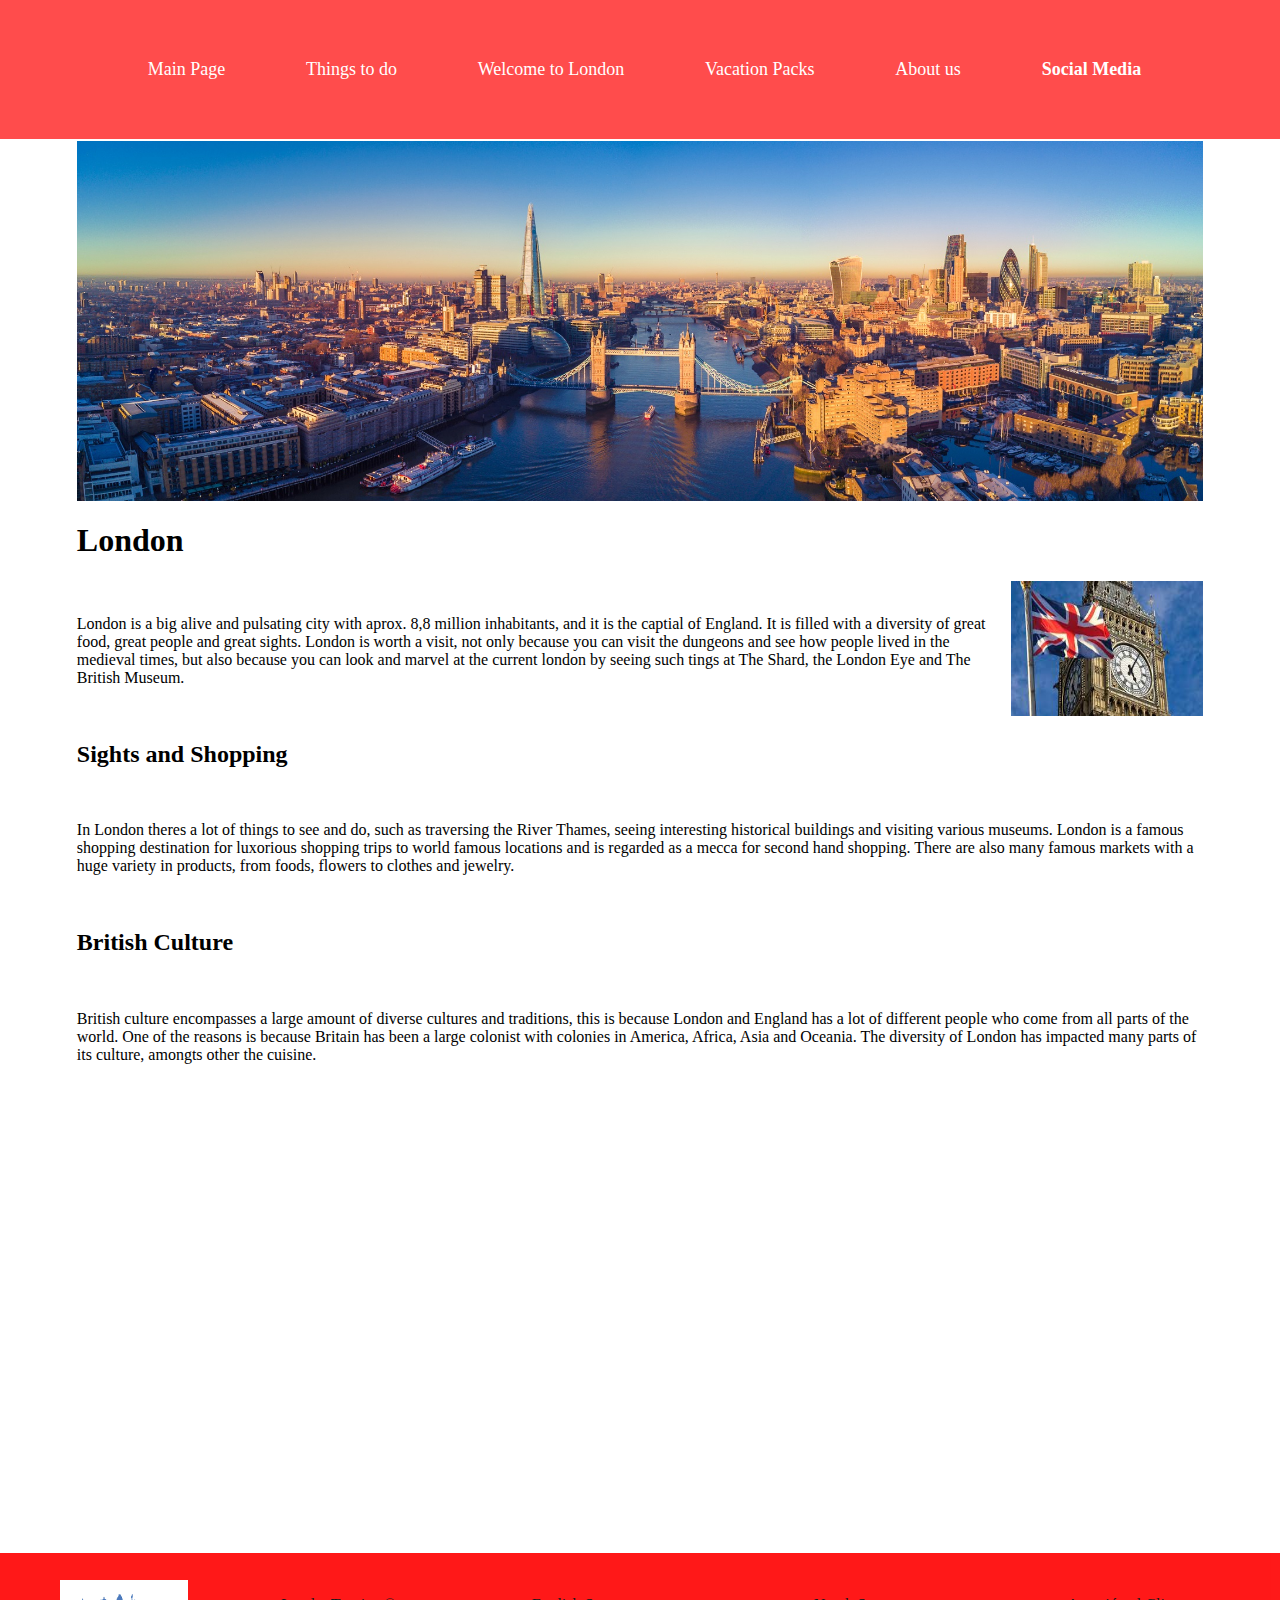
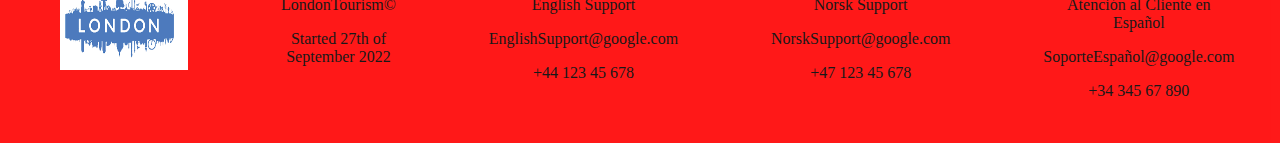
<file: index.html>
<!doctype html>
<html lang="en">

<head>
  <title>Lorem ipsum´s travel site</title>
  <meta charset="utf-8">
  <meta name="viewport" content="witdh-device-width, initial-scale=1.0">
  <link rel="stylesheet" href="Travel.css">
</head>

<body class="mainbody">
  <div class="nav">
    <ul>
      <li><a href="index.html">Main Page</a></li>
      <li><a href="ThingsToDo.html">Things to do</a></li>
      <li>
        <p class="wl">Welcome to London</p>
      </li>
      <li><a href="LoremIpsum.html">Vacation Packs</a></li>
      <li><a href="AboutUs.html">About us</a></li>
      <li>
        <div class="leftcon">
          <h4 class="soctitle">Social Media</h4>
          <ul class="socmed">
            <li><a href="https://twitter.com">Twitter</a></li>
            <li><a href="https://www.facebook.com">facebook</a></li>
            <li><a href="https://www.instagram.com">Instagram</a></li>
          </ul>
        </div>
      </li>
    </ul>
  </div>
  <div class="content">
    <div class="cityban"></div>
    <div class="maincon">
      <h1>London</h1>
      <img src="big_ben.jpg" alt="Big Ben and the British flag" id="bigben"><br>
      <p>London is a big alive and pulsating city with aprox. 8,8 million inhabitants, and it is the captial of England.
        It is filled with a diversity of great food, great people and great sights. London is worth a visit, not only
        because you can visit the dungeons and see how people lived in the medieval times, but also because you can look
        and marvel at the current london by seeing such tings at The Shard, the London Eye and The British Museum. </p>
    </div>
    <br>
    <div class="seccon">
      <h2>Sights and Shopping</h2><br>

      <p>In London theres a lot of things to see and do, such as traversing the River Thames, seeing interesting
        historical buildings and visiting various museums. London is a famous shopping destination for luxorious
        shopping trips to world famous locations and is regarded as a mecca for second hand shopping. There are also
        many famous markets with a huge variety in products, from foods, flowers to clothes and jewelry. </p>
    </div>
    <br>
    <div class="thirdcon">
      <h2>British Culture</h2> <br>
      <p>British culture encompasses a large amount of diverse cultures and traditions, this is because London and
        England has a lot of different people who come from all parts of the world. One of the reasons is because Britain has been a large colonist with colonies in America, Africa, Asia and Oceania. The diversity of London has impacted many parts of its culture, amongts other the cuisine.  </p>
    </div>
  </div>
  <br><br><br><br><br><br><br><br><br><br><br><br><br><br><br><br><br><br><br><br><br><br>
  <footer class="footer1">
    <div><img class="logo" src="logo.png" alt="LondonTorism©´s Logo"></div>
    <div class="info">
      <p>LondonTourism©</p>
      <p>Started 27th of September 2022</p>
    </div>
    <div class="engsup">
      <p>English Support</p>
      <p><a href="mailto:englishsupport@google.com">EnglishSupport@google.com</a></p>
      <p>+44 123 45 678</p>
    </div>
    <div class="norsup">
      <p>Norsk Support</p>
      <p><a href="mailto:norsksupport@google.com">NorskSupport@google.com</a></p>
      <p>+47 123 45 678</p>
    </div>
    <div class="loremup">
      <p>Atención al Cliente en Español</p>
      <p><a href="mailto:SoporteEspañol@google.com">SoporteEspañol@google.com</a></p>
      <p>+34 345 67 890</p>
    </div>
  </footer>
</body>

</html>
</file>
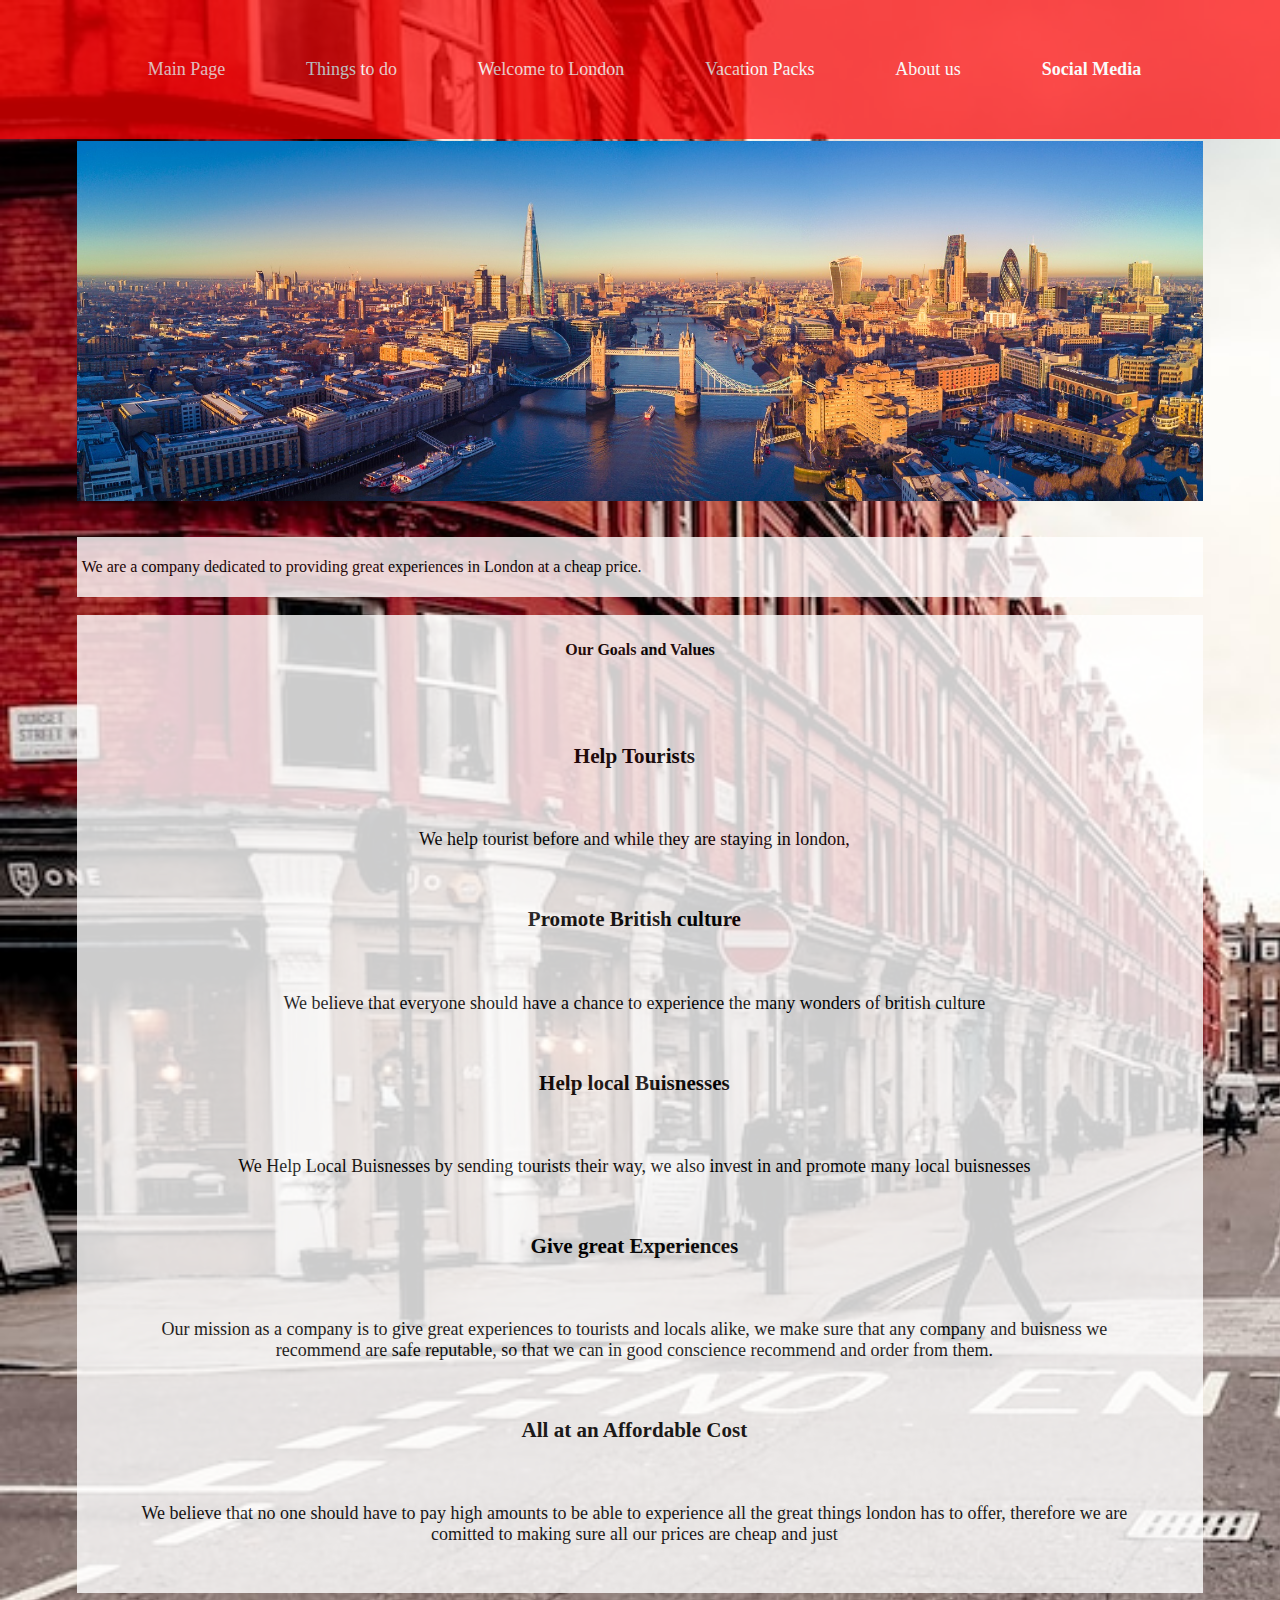
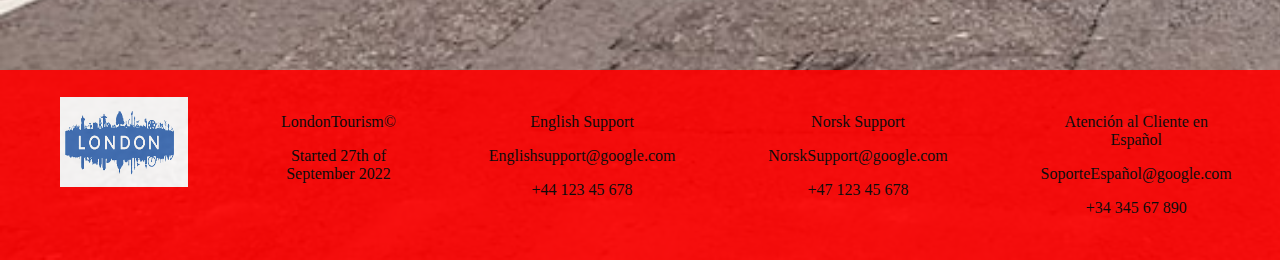
<file: AboutUs.html>
<!doctype html>
<html lang="en">

<head>
  <title>About us</title>
  <meta charset="utf-8">
  <meta name="viewport" content="witdh-device-width, initial-scale=1.0">
  <link rel="stylesheet" href="Travel.css">
</head>

<body class="abus">
  <div class="nav">
    <ul>
      <li><a href="index.html">Main Page</a></li>
      <li><a href="ThingsToDo.html">Things to do</a></li>
      <li>
        <p class="wl">Welcome to London</p>
      </li>
      <li><a href="LoremIpsum.html">Vacation Packs</a></li>
      <li><a href="AboutUs.html">About us</a></li>
      <li>
        <div class="leftcon">
          <h4 class="soctitle">Social Media</h4>
          <ul class="socmed">
            <li><a href="https://twitter.com">Twitter</a></li>
            <li><a href="https://www.facebook.com">facebook</a></li>
            <li><a href="https://www.instagram.com">Instagram</a></li>
          </ul>
        </div>
      </li>
    </ul>
  </div>
  <div class="content">
    <div class="cityban"></div><br><br>
    <div class="intro"><p>We are a company dedicated to providing great experiences in London at a cheap price.</p>
    </div><br>
    <div class="gova">
      <h4>Our Goals and Values</h4><br>
      <ul>
        <li><h3>Help Tourists</h3><br><p>We help tourist before and while they are staying in london, </p></li>
        <li><h3>Promote British culture</h3><br><p>We believe that everyone should have a chance to experience the many wonders of british culture</p></li>
        <li><h3>Help local Buisnesses</h3><br><p>We Help Local Buisnesses by sending tourists their way, we also invest in and promote many local buisnesses </p></li>
        <li><h3>Give great Experiences</h3><br><p>Our mission as a company is to give great experiences to tourists and locals alike, we make sure that any company and buisness we recommend are safe reputable, so that we can in good conscience recommend and order from them. </p></li>
        <li><h3>All at an Affordable Cost</h3><br><p>We believe that no one should have to pay high amounts to be able to experience all the great things london has to offer, therefore we are comitted to making sure all our prices are cheap and just</p></li>
      </ul>
    </div>

  </div>
  <footer class="footer1">
    <div><img class="logo" src="logo.png" alt="LondonTorism©´s Logo"></div>
    <div class="info">
      <p>LondonTourism©</p>
      <p>Started 27th of September 2022</p>
    </div>
    <div class="engsup">
      <p>English Support</p>
      <p><a href="mailto:englishsupport@google.com">Englishsupport@google.com</a></p>
      <p>+44 123 45 678</p>
    </div>
    <div class="norsup">
      <p>Norsk Support</p>
      <p><a href="mailto:norsksupport@google.com">NorskSupport@google.com</a></p>
      <p>+47 123 45 678</p>
    </div>
    <div class="loremup">
      <p>Atención al Cliente en Español</p>
      <p><a href="mailto:SoporteEspañol@google.com">SoporteEspañol@google.com</a></p>
      <p>+34 345 67 890</p>
    </div>
  </footer>
</body>

</html>
</file>
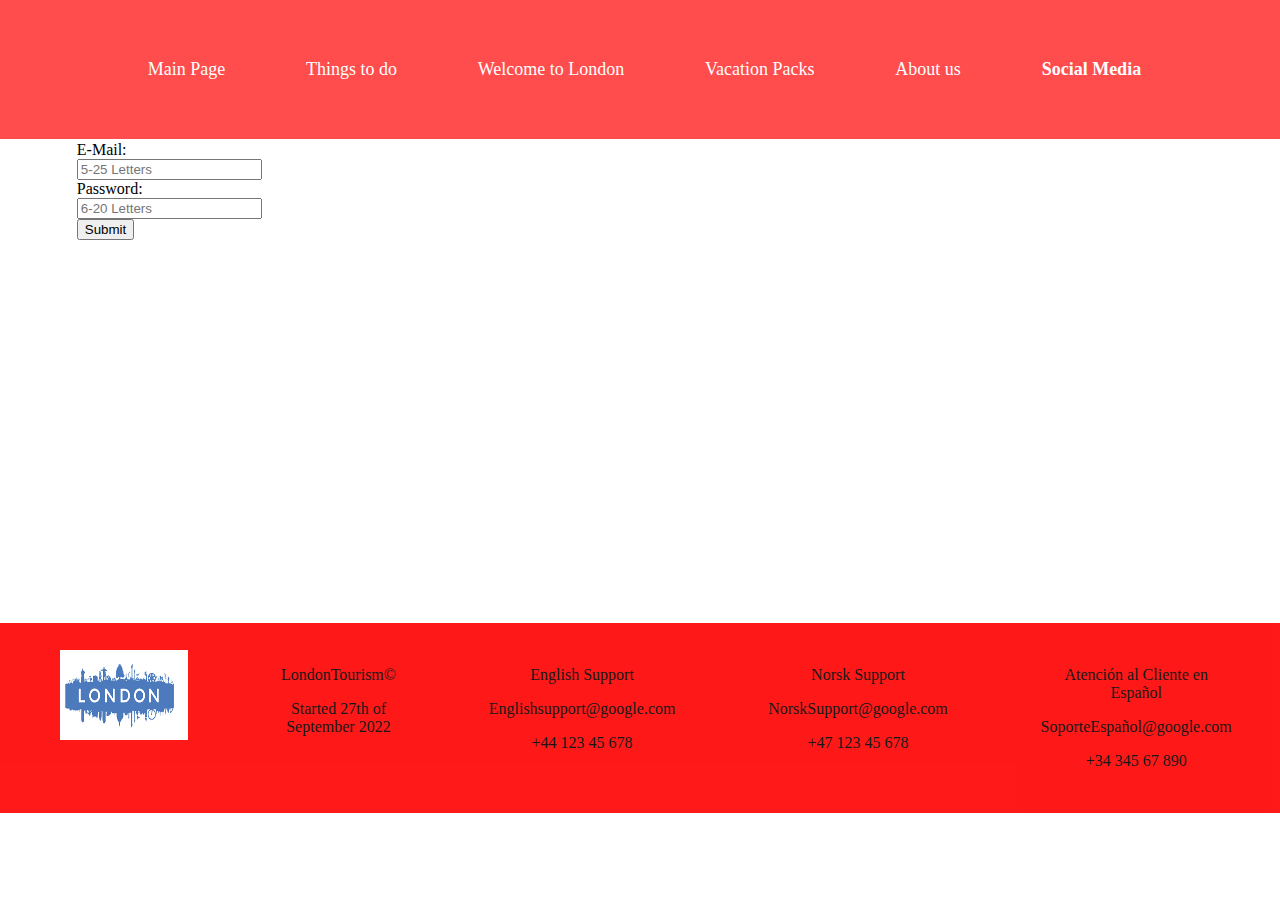
<file: Login.Html>
<!doctype html>
<html lang="en">

<head>
    <title>Login</title>
    <meta charset="utf-8">
    <meta name="viewport" content="witdh-device-width, initial-scale=1.0">
    <link rel="stylesheet" href="Travel.css">
</head>

<body>
    <div class="nav">
        <ul>
            <li><a href="index.html">Main Page</a></li>
            <li><a href="ThingsToDo.html">Things to do</a></li>
            <li>
                <p class="wl">Welcome to London</p>
            </li>
            <li><a href="LoremIpsum.html">Vacation Packs</a></li>
            <li><a href="AboutUs.html">About us</a></li>
            <li>
                <div class="leftcon">
                    <h4 class="soctitle">Social Media</h4>
                    <ul class="socmed">
                        <li><a href="https://twitter.com">Twitter</a></li>
                        <li><a href="https://www.facebook.com">facebook</a></li>
                        <li><a href="https://www.instagram.com">Instagram</a></li>
                    </ul>
                </div>
            </li>
        </ul>
    </div>
    <div class="content">
        <div class="maincon">
            <div class="Login">
                <form>
                    <label for="email">E-Mail:</label><br>
                    <input type="email" id="email" maxlength="25" minlength="5" required placeholder="5-25 Letters"><br>
                    <label for="password">Password:</label><br>
                    <input type="password" id="password" maxlength="20" minlength="6" required placeholder="6-20 Letters"><br>
                    <input type="submit" onclick="alert('An eMail will be sent to you shortly with further instructions. Thanks for choosing LondonTourism©')">
                </form>
            </div>
        </div>
    </div>
    <br> <br> <br> <br> <br> <br> <br> <br> <br> <br> <br> <br> <br> <br> <br> <br> <br>
    <footer class="footer1">
        <div><img class="logo" src="logo.png" alt="LondonTorism©´s Logo"></div>
        <div class="info">
            <p>LondonTourism©</p>
            <p>Started 27th of September 2022</p>
        </div>
        <div class="engsup">
            <p>English Support</p>
            <p><a href="mailto:englishsupport@google.com">Englishsupport@google.com</a></p>
            <p>+44 123 45 678</p>
        </div>
        <div class="norsup">
            <p>Norsk Support</p>
            <p><a href="mailto:norsksupport@google.com">NorskSupport@google.com</a></p>
            <p>+47 123 45 678</p>
        </div>
        <div class="loremup">
            <p>Atención al Cliente en Español</p>
            <p><a href="mailto:SoporteEspañol@google.com">SoporteEspañol@google.com</a></p>
            <p>+34 345 67 890</p>
        </div>
    </footer>
</body>

</html>
</file>
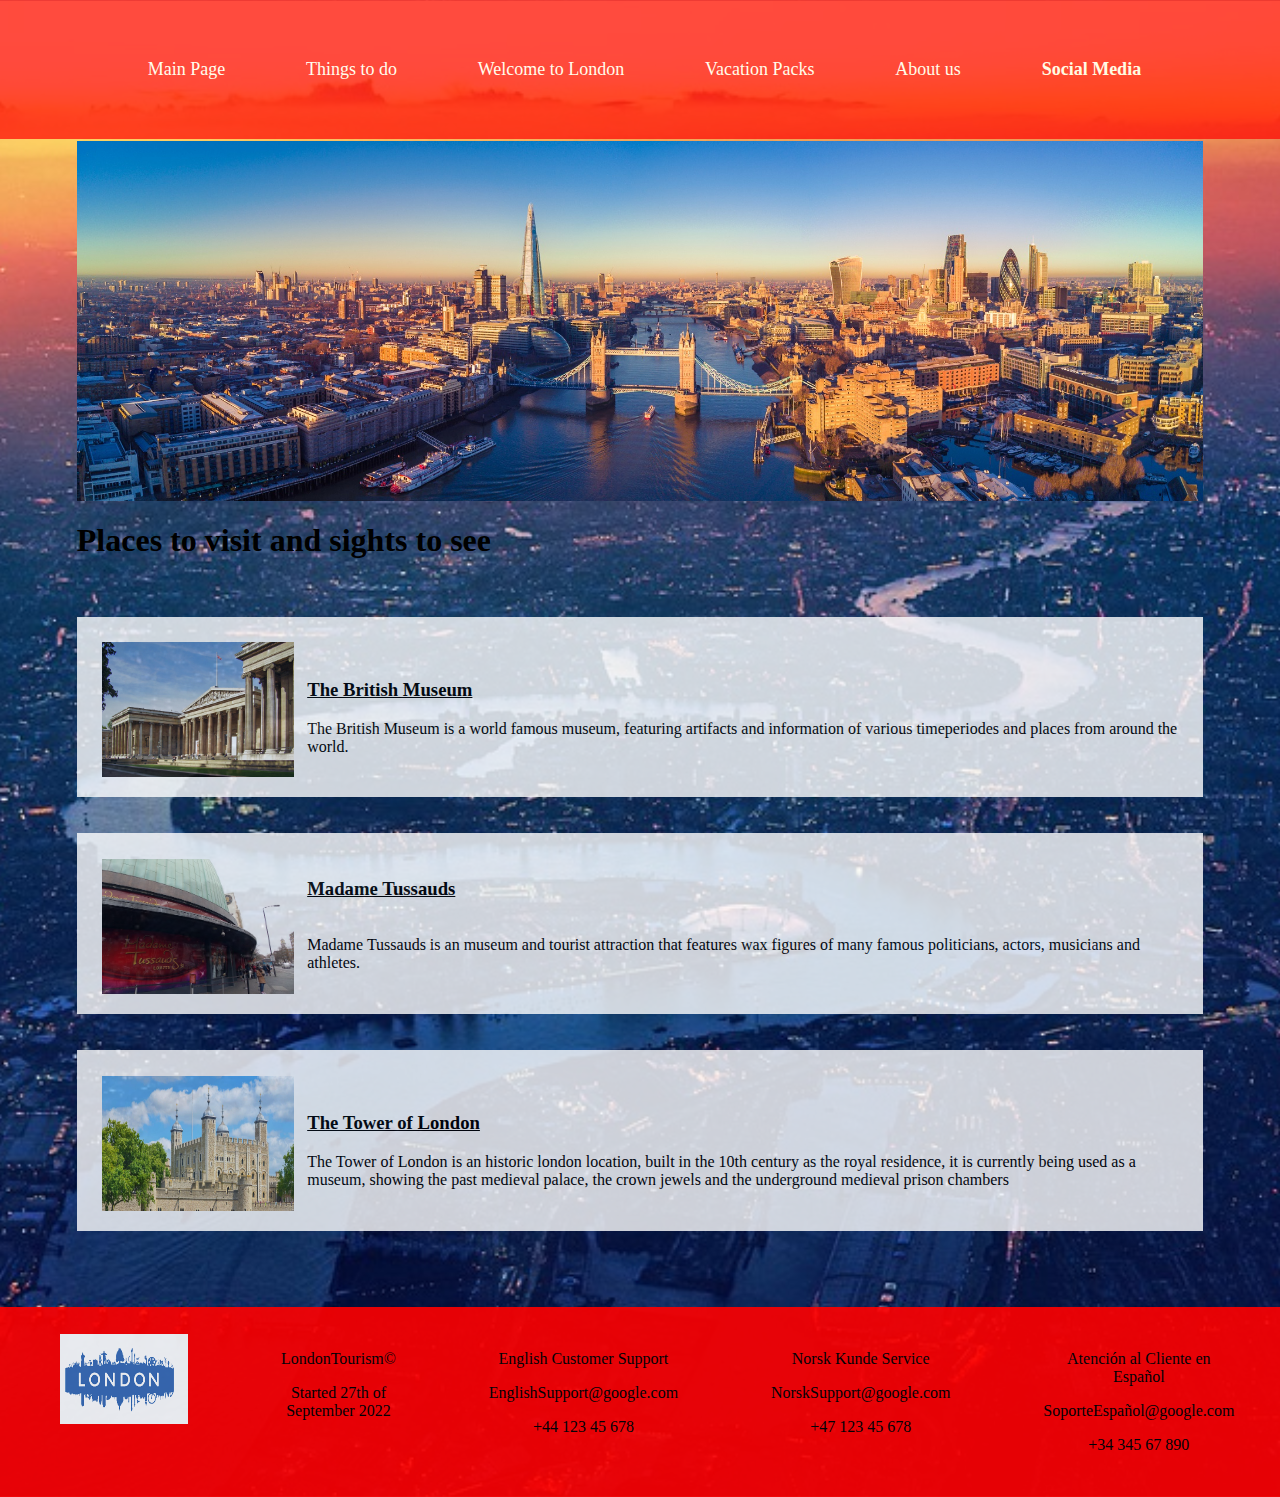
<file: ThingsToDo.html>
<!doctype html>
<html lang="en">

<head>
    <title>Things to do</title>
    <meta charset="utf-8">
    <meta name="viewport" content="witdh-device-width, initial-scale=1.0">
    <link rel="stylesheet" href="Travel.css">
</head>

<body class="ttdbody">
    <div class="nav">
        <ul>
            <li><a href="index.html">Main Page</a></li>
            <li><a href="ThingsToDo.html">Things to do</a></li>
            <li>
                <p class="wl">Welcome to London</p>
            </li>
            <li><a href="LoremIpsum.html">Vacation Packs</a></li>
            <li><a href="AboutUs.html">About us</a></li>
            <li>
                <div class="leftcon">
                    <h4 class="soctitle">Social Media</h4>
                    <ul class="socmed">
                        <li><a href="https://twitter.com">Twitter</a></li>
                        <li><a href="https://www.facebook.com">facebook</a></li>
                        <li><a href="https://www.instagram.com">Instagram</a></li>
                    </ul>
                </div>
            </li>
        </ul>
    </div>
    <div class="content">
        <div class="cityban"></div>
        <h1>Places to visit and sights to see</h1>
        <br><br>
        <div class="britmus">
            <img id="britmus" src="britmus.JPG" alt="The British Museum"><br>
            <h3><a href="https://www.britishmuseum.org" target="_blank">The British Museum</a></h3>
            <p>
                The British Museum is a world famous museum, featuring artifacts and information of various timeperiodes
                and places from around the world.
            </p>
        </div>
        <br><br>
        <div class="madtus">
            <img id="madtus" src="madtus.jpg" alt="Madame Tussauds">
            <h3><a href="https://www.madametussauds.com/london/" target="_blank">Madame Tussauds</a></h3>
            <p><br>
                Madame Tussauds is an museum and tourist attraction that features wax figures of many famous
                politicians, actors, musicians and athletes.
            </p>
        </div>
        <br><br>
        <div class="towol">
            <img id="tol" src="tol.jpg" alt="Tower of London"><br>
            <h3><a href="https://www.hrp.org.uk/tower-of-london/#gs.gipwwh" target="_blank">The Tower of London</a> </h3>
            <p>
                The Tower of London is an historic london location, built in the 10th century as the royal residence, it
                is currently being used as a museum, showing the past medieval palace, the crown jewels and the
                underground medieval prison chambers
            </p>
        </div>
    </div>
    <footer class="footer1">
        <div><img class="logo" src="logo.png" alt="LondonTorism©´s Logo"></div>
        <div class="info">
            <p>LondonTourism©</p>
            <p>Started 27th of September 2022</p>
        </div>
        <div class="engsup">
            <p>English Customer Support</p>
            <p><a href="mailto:englishsupport@google.com">EnglishSupport@google.com</a></p>
            <p>+44 123 45 678</p>
        </div>
        <div class="norsup">
            <p>Norsk Kunde Service</p>
            <p><a href="mailto:norsksupport@google.com">NorskSupport@google.com</a></p>
            <p>+47 123 45 678</p>
        </div>
        <div class="loremup">
            <p>Atención al Cliente en Español</p>
            <p><a href="mailto:SoporteEspañol@google.com">SoporteEspañol@google.com</a></p>
            <p>+34 345 67 890</p>
        </div>
    </footer>
</body>

</html>
</file>
<file: Travel.css>
.nav {
    list-style: none;
    padding: 10px;
    margin: auto;
    background-color: red;
    opacity: 70%;
    text-align: center;
    position: fixed;
    top: 0;
    width: 100%;
}

.ttdbody {
    background-image: url('rivtham.jpg');
    background-repeat: repeat-y;
    background-size: cover;
    background-position: 50% -20%;
    width: 100%
}

.britmus {
    background-color: white;
    padding: 2vw;
    opacity: 80%;
}

.towol {
    background-color: white;
    padding: 2vw;
    opacity: 80%;
}

.madtus {
    background-color: white;
    padding: 2vw;
    opacity: 80%;
}

.packheader {
    padding: 5px;
    background-color: lightblue;
    opacity: 80%;
    border: black 2px;

}
.abus{background-image: url('cross.jpg');
    background-size: cover;

}

.vpbody {
    background-image: url('loneye.jpg');
    background-repeat: repeat-y;
    background-size: cover;
}

.cpack {
    padding: 10px;
    background-color: lightblue;
    opacity: 80%;
    font: 10vw;
}

.stpack {
    padding: 10px;
    background-color: lightblue;
    opacity: 80%;
    font: 10vw;
}

.luxpack {
    padding: 10px;
    background-color: lightblue;
    opacity: 80%;
    size:100vw;
}

.intro{
    background-color: white;
    opacity: 80%;
    padding: 5px;
}

.gova {
    background-color: white;
    opacity: 80%;
    padding: 5px;
    text-align:center;
}

.leftcon {
    position: relative;
    display: inline-block;
}


.socmed {
    display: none;
    position: absolute;
    z-index: 1;
    background-color: red;
    min-width: 160px;
    padding: 0.5vh 0.9vw;
    text-align: center;
    color: black;
    bottom: -50%;
    left: -10%;
}

.leftcon:hover .socmed {
    display: block;
}


.content {
    padding: 1%;
    margin: 5%;
    margin-top: 10%;
}

.wl {
    color: white;
}

.login {
    background-color: white;
}

.cityban {
    width: 100%;
    height: 40vh;
    background-image: url('lonban.jpg');
    background-size: 100% 100%;
    background-repeat: no-repeat;
}

body {
    margin: 0;
    padding: 0;
    width: 100%;
    overflow-y: scroll;
}

body::-webkit-scrollbar {
    display: none;
}

body {
    -ms-overflow-style: none;
    scrollbar-width: none;
}


.nav li {

    border-style: solid white 5px;
}

.soctitle {
    color: white;
}

li {
    border-color: white;
    display: inline-block;
    padding: 1vh 5vw 1vh 1vw;
    font-family: cursive;
    font-size: 2vh;
    font: white !important;

}

.logo {
    width: 10vw;
    height: 10vh;
    float: left;
}

#bigben {
    float: right;
    padding-left:2vw
}

#luxh {
    float: left;
    width: 10vw;
    height: 15vh;
    padding-right: 2vw;
    
}

#avgh {
    float: left;
    width: 10vw;
    height: 13vh;
    padding-right: 2vw;
}

#inn {
    float: left;
    width: 10vw;
    height: 11vh;
    padding-right: 2vw;
}

img {
    width: 15vw;
    height: 15vh;
}

#britmus {
    float: left;
    padding-right: 1vw;
}

#madtus {
    float: left;
    padding-right: 1vw;
}

#tol {
    float: left;
    padding-right: 1vw;
}


.table a:link,
.table a:visited {
    color: black;
    text-decoration: underline;
}


.footer1 a:link,
.footer1 a:visited {
    color: black;
    text-decoration: none;
    cursor: auto;
}

.nav a:link,
.nav a:visited {
    color: white;
    text-decoration: none;
    cursor: auto;
}


a:link:active,
a:visited:active {
    color: red;
}

.content a:link,.content a:visited {
    color: black;
}

.footer1 {
    display: grid;
    column-gap: 8%;
    grid-template-columns: 0.2fr 0.2fr 1fr 1fr 1fr;
    padding: 3vh 4.7vw 3vh 4.7vw;
    margin: auto;
    background-color: red;
    opacity: 90%;
    text-align: center;
    font-family: 'Courier New', Courier, monospace 2.5vh;
    bottom: 0%;

}

table {
    width: 100%;
    font-family: Arial, Helvetica, sans-serif;
}

table,
td,
th {
    border: 1px solid black;
    border-collapse: collapse;
    text-align: center;
}

th,
td {
    background-color: lightblue;
}
</file>
